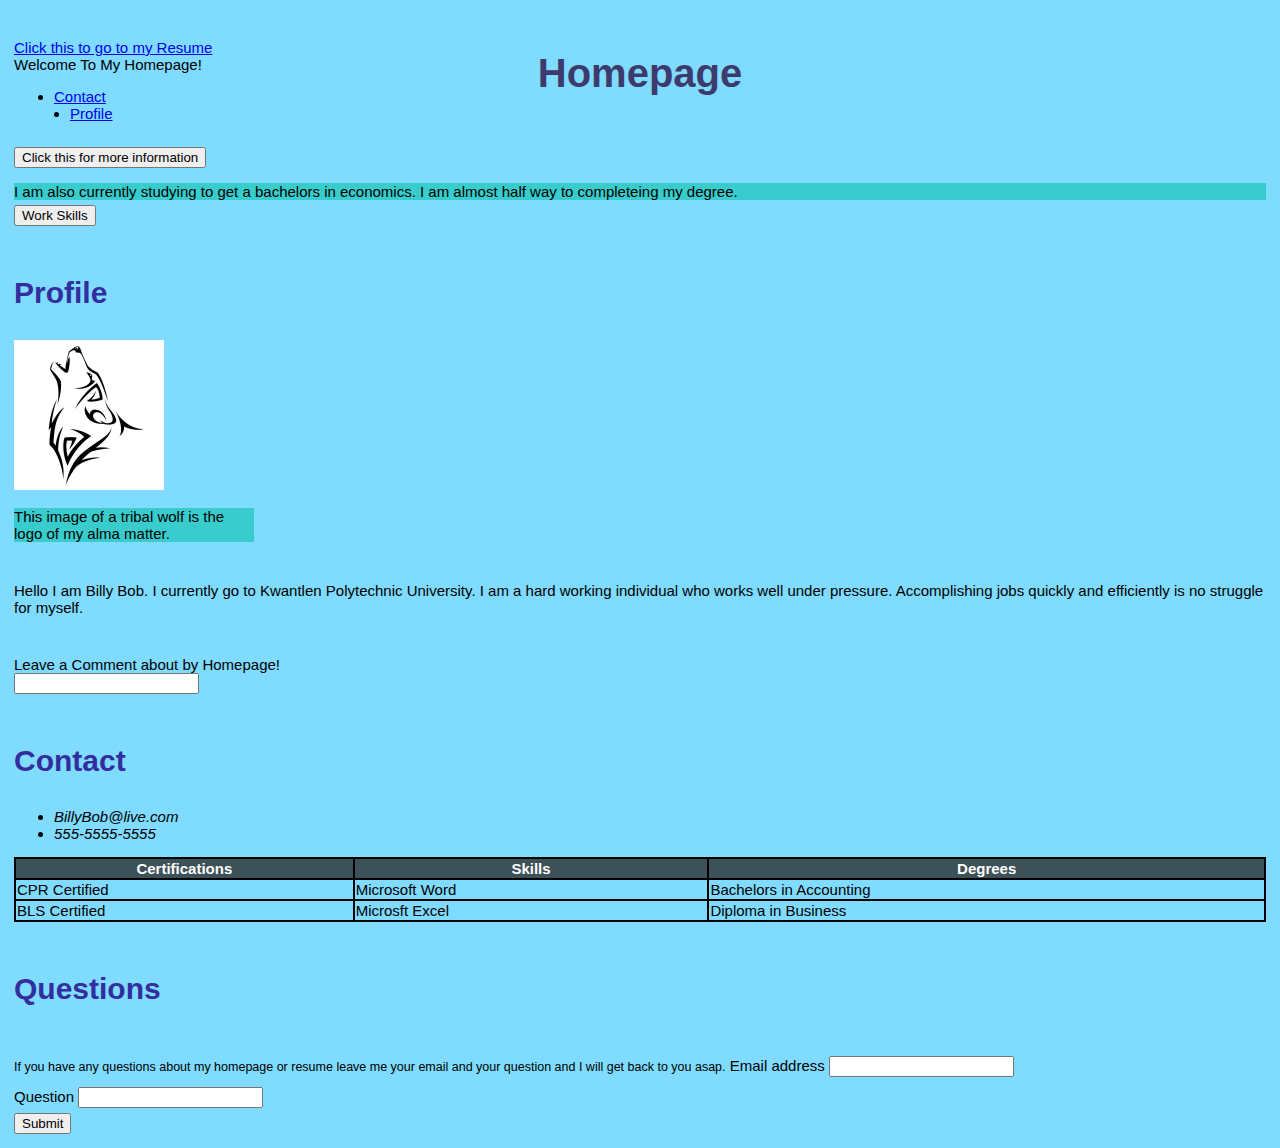
<file: index.html>
<!DOCTYPE html>
<html lang="en">

<!-- Meta tags and stylesheets -->
<head>
<meta charset="utf-8">
<meta name="viewport" content="width=device-width, initial-scale=1, shrink-to-fit=no">
<link rel="stylesheet" type="text/css" href="style2.css">
<link rel="stylesheet" href="https://stackpath.bootstrapcdn.com/bootstrap/4.5.0/css/bootstrap.min.css" integrity="sha384-9aIt2nRpC12Uk9gS9baDl411NQApFmC26EwAOH8WgZl5MYYxFfc+NcPb1dKGj7Sk" crossorigin="anonymous">
<script src="https://code.jquery.com/jquery-3.5.1.slim.min.js" integrity="sha384-DfXdz2htPH0lsSSs5nCTpuj/zy4C+OGpamoFVy38MVBnE+IbbVYUew+OrCXaRkfj" crossorigin="anonymous"></script>
<script src="https://cdn.jsdelivr.net/npm/popper.js@1.16.0/dist/umd/popper.min.js" integrity="sha384-Q6E9RHvbIyZFJoft+2mJbHaEWldlvI9IOYy5n3zV9zzTtmI3UksdQRVvoxMfooAo" crossorigin="anonymous"></script>
<script src="https://stackpath.bootstrapcdn.com/bootstrap/4.5.0/js/bootstrap.min.js" integrity="sha384-OgVRvuATP1z7JjHLkuOU7Xw704+h835Lr+6QL9UvYjZE3Ipu6Tp75j7Bh/kR0JKI" crossorigin="anonymous"></script>


<!-- Title of webpage -->
<title>Homepage</title>
</head>

<!-- Title -->
<body class="bg-info">
	<div class="jumbotron jumbotron-fluid bg-primary">
		<div class="container bg-primary">
	<h1>Homepage</h1>
		</div>
	</div>

<!-- Link to Homepage -->
<a href="Assignment1.html" class="text-dark">Click this to go to my Resume</a>

<!-- Navbar -->
<nav class="navbar navbar-expand-sm bg-primary navbar-dark">
	<div class="navbar-header">
		<a class="navbar-brand">Welcome To My Homepage!</a>
	</div>
		<ul class="nav navbar-nav">
			<li><a href="#" class="text-dark">Contact</a></li>
			<li class="first"><a href="#" class="text-dark">Profile</a></li>
		</ul>
</nav>

<!-- Button with Collapsing information -->
<p>
<button class="btn btn-primary" type="button" data-toggle="collapse" data-target="#collapseExample">Click this for more information
 </button>
</p>
<div class="collapse" id="collapseExample">
<div class="card2 card-body bg-primary text-light">
I am also currently studying to get a bachelors in economics. I am almost half way to completeing my degree.
 </div>
</div>
	

<!-- Popover -->
 <script>
$(document).ready(function(){
  $('[data-toggle="popover"]').popover();
});
</script>

<button type="button" class="btn btn-md btn-primary" data-toggle="popover" title="Strengths" data-content="I am always able to finish whatever work I am assigned in a timely manner.">Work Skills</button>

<!-- My Information with a card for my profile picture-->
<div class="row">
	<div class="col-sm-6">
	<h3 class="header1">Profile</h3>
	<div class="card">
    <img src="wolf.jpg" class="rounded" alt="Tribal wolf">
    <div class="card-body">
    <p class="card-text">This image of a tribal wolf is the logo of my alma matter.</p>
  	</div>
	</div>
	<p>Hello I am Billy Bob. I currently go to Kwantlen Polytechnic University. I am a hard working individual who works well under pressure. Accomplishing jobs quickly and efficiently is no struggle for myself.</p>

<!-- Input Group -->
<div class="input-group">
<div class="input-group-prepend">
 	<span class="input-group-text">Leave a Comment about by Homepage!</span>
</div>
	<input type="text" class="form-control">
</div>
</div>

<!-- Contact List -->
<div class="col-sm-6">
	<h3>Contact</h3>
	<ul>
	<li><em>BillyBob@live.com</em></li>
	<li><em>555-5555-5555</em></li>
	</ul>

<!-- table of information -->
<table>
	<tr><th>Certifications</th><th>Skills</th><th>Degrees</th></tr>
	<tr><td>CPR Certified</td><td>Microsoft Word</td><td>Bachelors in Accounting</td></tr>
	<tr><td>BLS Certified</td><td>Microsft Excel</td><td>Diploma in Business</td></tr>
</table>

<!-- Email and Question input -->
<h3>Questions</h3>
<form>
 <div class="form-group">
  	<small id="emailHelp" class="form-text text-light bg-dark">If you have any questions about my homepage or resume leave me your email and your question and I will get back to you asap.</small>
    <label for="exampleInputEmail">Email address</label>
    <input type="email" class="form-control" id="exampleInputEmail" aria-describedby="emailHelp">
  </div>
  <div class="form-group">
    <label for="exampleInputQuestion">Question</label>
    <input type="text" class="form-control" id="exampleInputQuestion">
  </div>
  <button type="submit" class="btn btn-primary">Submit</button>
</form>
</div>
</div>

</body>
</html>
</file>
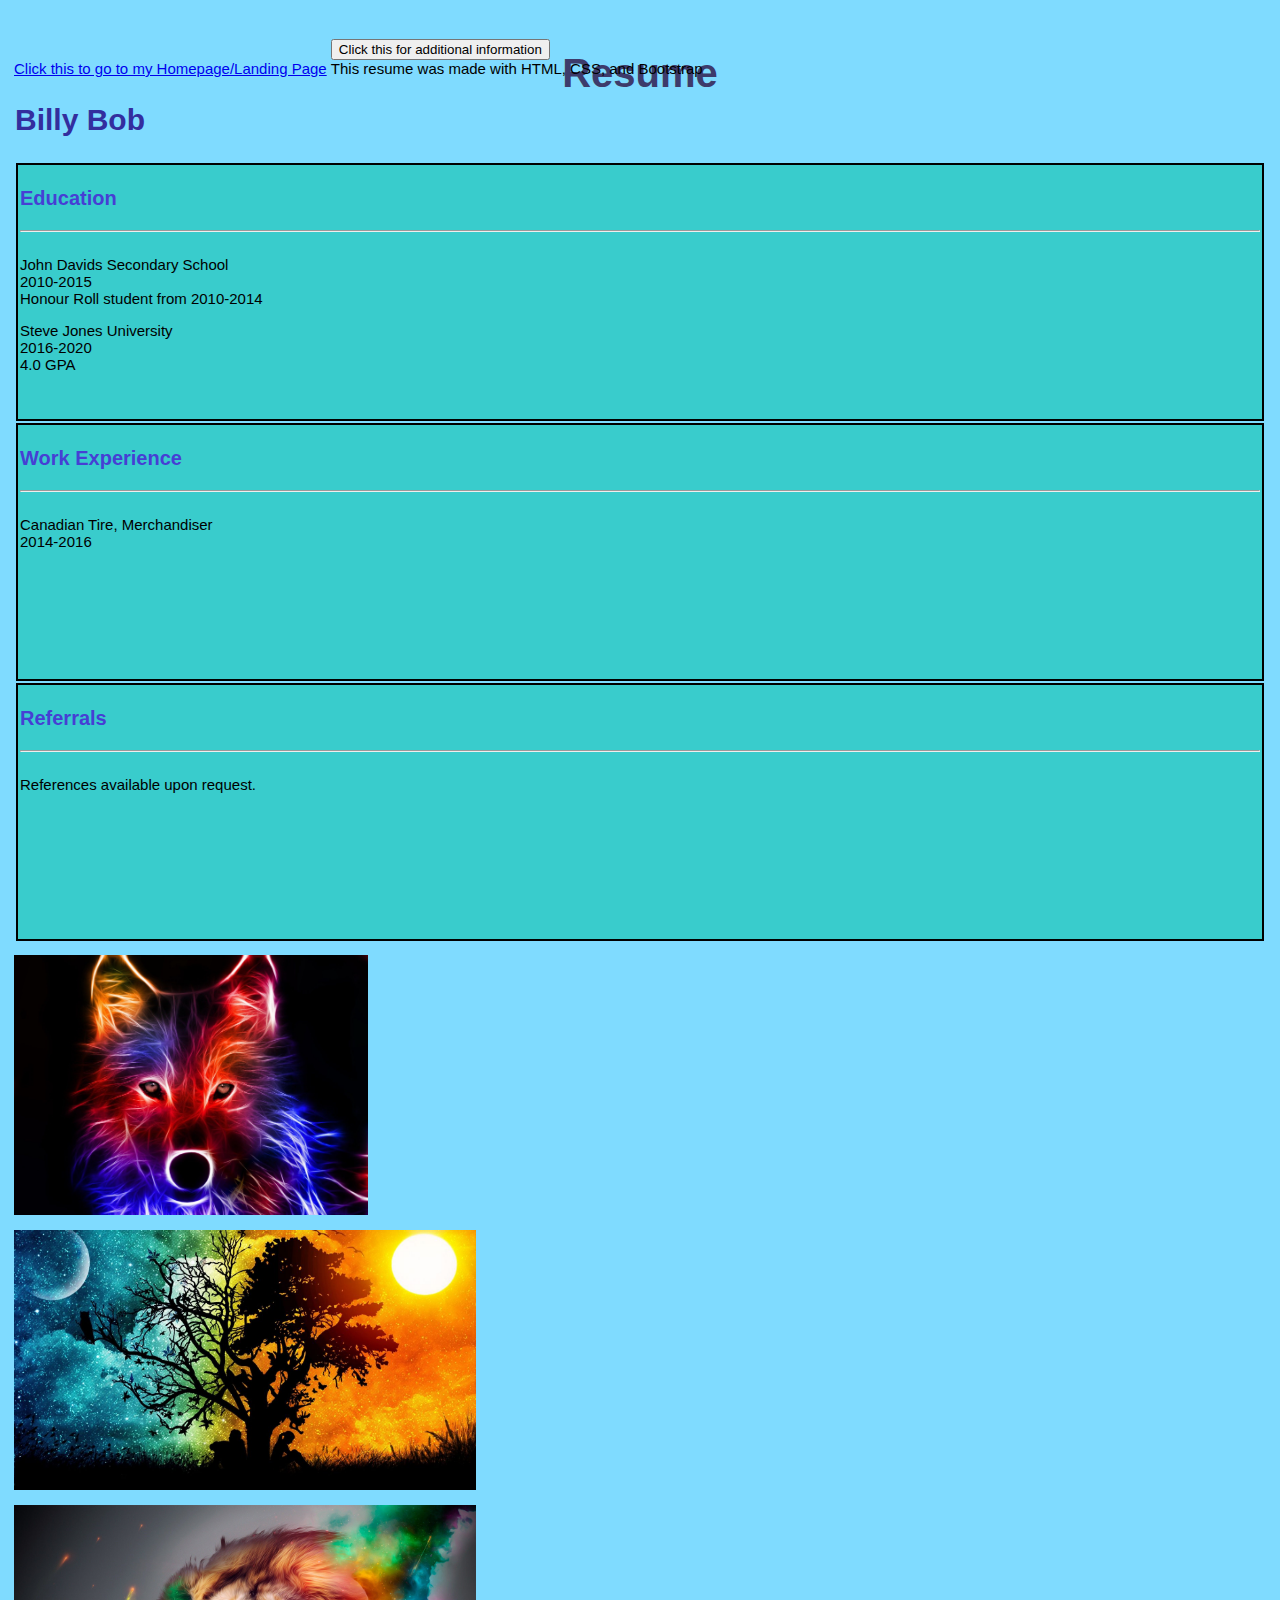
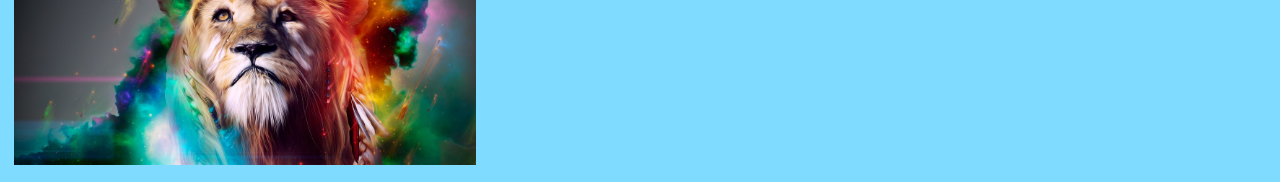
<file: Assignment1.html>
<!DOCTYPE html>
<html lang="en">

<!-- Meta tags and stylesheets -->
<head>
<meta charset="utf-8">
<meta name="viewport" content="width=device-width, initial-scale=1, shrink-to-fit=no">
<link rel="stylesheet" type="text/css" href="style1.css">
<link rel="stylesheet" href="https://stackpath.bootstrapcdn.com/bootstrap/4.5.0/css/bootstrap.min.css" integrity="sha384-9aIt2nRpC12Uk9gS9baDl411NQApFmC26EwAOH8WgZl5MYYxFfc+NcPb1dKGj7Sk" crossorigin="anonymous">

<!-- Title of webpage -->
<title>Resume</title>
</head>

<!-- Title -->
<body class="bg-info">
	<div class="jumbotron jumbotron-fluid bg-primary">
		<div class="container bg-primary">
	<h1>Resume</h1>
		</div>
	</div>

<!-- Link to Homepage -->
<a href="index.html" class="text-dark">Click this to go to my Homepage/Landing Page</a>

<!-- Dropdown Menu -->
<div class="dropdown">
  <button class="btn btn-primary dropdown-toggle btn-md" type="button" id="dropdownMenuButton" data-toggle="dropdown">
    Click this for additional information
  </button>
  <div class="dropdown-menu bg-secondary">
    <a class="dropdown bg-secondary text-light">This resume was made with HTML, CSS, and Bootstrap</a>
  </div>
</div>
	
<!-- Resume Information -->
<p></p>
	<h2 id="myName">Billy Bob</h2>
<p></p>

<div class="row">
	<div class="col-sm-4">
		<div class="para1">
			<p class="info"><strong>Education</strong></p>
			<hr>
			<br>
			John Davids Secondary School<br>
			2010-2015<br>
			Honour Roll student from 2010-2014
			<p></p>
			<p>Steve Jones University<br>
			2016-2020<br>
			4.0 GPA</p>
		</div>
	</div>

	<div class="col-sm-4">
		<div class="para2">
			<p class="info"><strong>Work Experience</strong></p>
			<hr>
			<br>
			Canadian Tire, Merchandiser<br>
			2014-2016
			<p></p>
		</div>
	</div>

	<div class="col-sm-4">
		<div class="para3">
			<p class="info"><strong>Referrals</strong></p>
			<hr>
			<br>
			References available upon request.
			<p></p>
		</div>
	</div>
</div>

<div class="row">
	<div class="col-sm-4"></div>
	<div class="col-sm-4">
	<div id="carouselExampleFade" class="carousel slide carousel-fade" data-ride="carousel">
  	  <div class="carousel-inner">
    	<div class="carousel-item active" data-interval="3000">
     	  <img src="CoolWolf.jpg" class="d-block w-100" alt="Cool Wolf Image">
   		</div>
   		<div class="carousel-item" data-interval="3000">
     	  <img src="Awesome.jpg" class="d-block w-100" alt="Awesome Image">
    	</div>
    	<div class="carousel-item" data-interval="3000">
      	  <img src="Lion.jpg" class="d-block w-100" alt="Cool Lion Image">
    	</div>
 	  </div>
 		<div class="col-sm-4">
 		</div>
</div>

<script src="https://code.jquery.com/jquery-3.5.1.slim.min.js" integrity="sha384-DfXdz2htPH0lsSSs5nCTpuj/zy4C+OGpamoFVy38MVBnE+IbbVYUew+OrCXaRkfj" crossorigin="anonymous"></script>
<script src="https://cdn.jsdelivr.net/npm/popper.js@1.16.0/dist/umd/popper.min.js" integrity="sha384-Q6E9RHvbIyZFJoft+2mJbHaEWldlvI9IOYy5n3zV9zzTtmI3UksdQRVvoxMfooAo" crossorigin="anonymous"></script>
<script src="https://stackpath.bootstrapcdn.com/bootstrap/4.5.0/js/bootstrap.min.js" integrity="sha384-OgVRvuATP1z7JjHLkuOU7Xw704+h835Lr+6QL9UvYjZE3Ipu6Tp75j7Bh/kR0JKI" crossorigin="anonymous"></script>
</div>
</div>

</body>
</html>
</file>
<file: style2.css>
body {
	font: 15px Tahoma, sans-serif;
	background-color: #7FDBFF;
	padding: 4px;
	margin: 10px;
}

table {
	border-collapse: collapse;
	width: 100%;
}

table, th, td {
	border: 2px solid black;
}

th {
	color: white;
	background-color: #3d5159;
}

h1 {
	font-size: 40px;
	color: #3d3b6b;
}

h3 {
	font-size: 30px;
	color: #332e9e;
	padding: 20px 0px 0px 0px;
}

img {
	width: 150px;
	height: 150px;
}

.jumbotron {
  text-align: center;
  padding: 5px 5px 5px 5px;
  height: 10px;
  padding-top: 10px !important;
}

.first {
	margin-left: 16px;
}

.navbar {
	margin-bottom: 20px;
}

.card {
	width: 15rem;
	margin-bottom: 40px;
}

.card-body {
	background-color: #39CCCC;
}

.form-group {
	margin-top: 10px;
}

form {
	padding-top: 10px;
}

.btn {
	margin-top: 5px;
}

.input-group {
	margin-top: 40px;
}
</file>
<file: style1.css>
body {
	font: 15px Tahoma, sans-serif;
	background-color: #7FDBFF;
	padding: 4px;
	margin: 10px;
}

h1 {
	font-size: 40px;
	color: #3d3b6b;
}

#myName {
	font-size: 30px;
	color: #332e9e;
	padding: 1px;
}

.info {
	font-size: 20px;
	color: #463fd4;
}

.para1 {
	border: 2px solid black;
	margin: 2px;
	padding: 2px;
	background-color: #39CCCC;
	height: 250px;
}

.para2 {
	border: 2px solid black;
	margin: 2px;
	padding: 2px;
	background-color: #39CCCC;
	height: 250px;
}

.para3 {
	border: 2px solid black;
	margin: 2px;
	padding: 2px;
	background-color: #39CCCC;
	height: 250px;
}

.jumbotron {
  text-align: center;
  padding: 5px 5px 5px 5px;
  height: 10px;
  padding-top: 10px !important;
}

.dropdown-list {
  display: none;
  position: absolute;
}

.dropdown {
  position: relative;
  display: inline-block;
}

img {
	height: 260px;
	padding-top: 12px;
}
</file>
